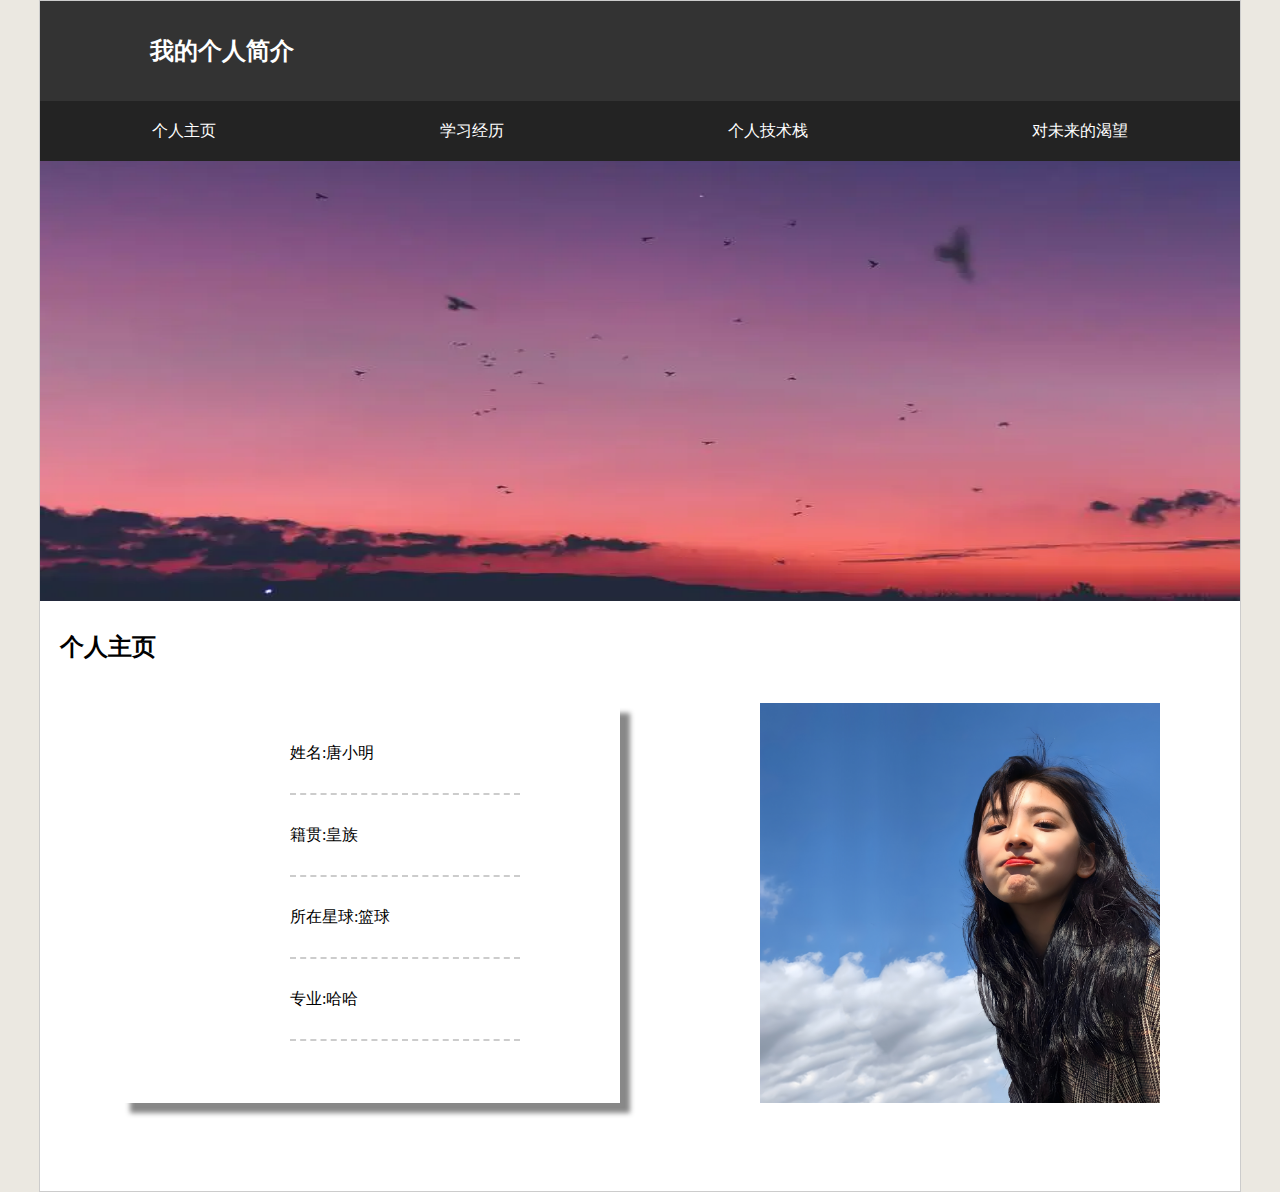
<file: index.html>
<!DOCTYPE html>
<html lang="en">

<head>
    <meta charset="UTF-8">
    <meta http-equiv="X-UA-Compatible" content="IE=edge">
    <meta name="viewport" content="width=device-width, initial-scale=1.0">
    <title>Document</title>
    <link rel="stylesheet" href="css/head.css">
</head>
<style>
    .img1 {
        width: 1200px;
        height: 500px;
        background-image: url(image/bg.png);
        background-size:100% 100%;
        
    }

    .data {
        padding-top: 10px;
        width: 1200px;
        height: 580px;
        background-color: #fff;
    }

    .h2{
        padding: 20px;
    }

    .left-box {
        float: left;
        width: 500px;
        height: 400px;
        margin: 20px 0px 0px 80px;
        /*左边盒子的背景图片 暂时无*/
        /* background-image: url(img/index-a2.jpg); */
        overflow: hidden;
        background-size: 100% 100%;
        box-shadow: 10px 10px 5px #888888;

    }



    .left-box li {
        list-style-type: none;
        width: 230px;
        line-height: 80px;
        border-bottom: 2px #ccc dashed;

    }

    .introduce {
        width: 250px;
        float: right;
        padding-top: 10px;
        margin-right: 80px;
    }

    .right-box {
        width: 400px;
        height: 400px;
        margin-right: 80px;
        margin-top: 20px;
        float: right;
        overflow: hidden;
    }

    .right-box img {
        height: 100%;
    }
</style>

<body>
    <div class="container">
        <div class="top_head">
           <h2>我的个人简介</h2>
        </div>
        <div class="top_nav">
            <ul>
                <li><a href="index.html">个人主页</a></li>
                <li><a href="./html/study.html">学习经历</a></li>
                <li><a href="./html/technology.html">个人技术栈</a></li>
                <li><a href="./html/future.html">对未来的渴望</a></li>
            </ul>
        </div>
        <!-- <div id = top_nav1></div> -->
        <!-- 主图片-->
        <div class="img1"></div>

        <!-- 个人经历 -->
        <div class="data">
            <h2 class="h2">个人主页</h2>
            <div class="left-box">
                <div class="introduce">
                    <ul>
                        <li>姓名:唐小明</li>
                        <li>籍贯:皇族</li>
                        <li>所在星球:篮球</li>
                        <li>专业:哈哈</li>
                    </ul>
                </div>

            </div>
            <div class="right-box">
                <img src="image/清新百合.jpg" alt="">
            </div>
        </div>

    </div>

</body>

</html>
</file>
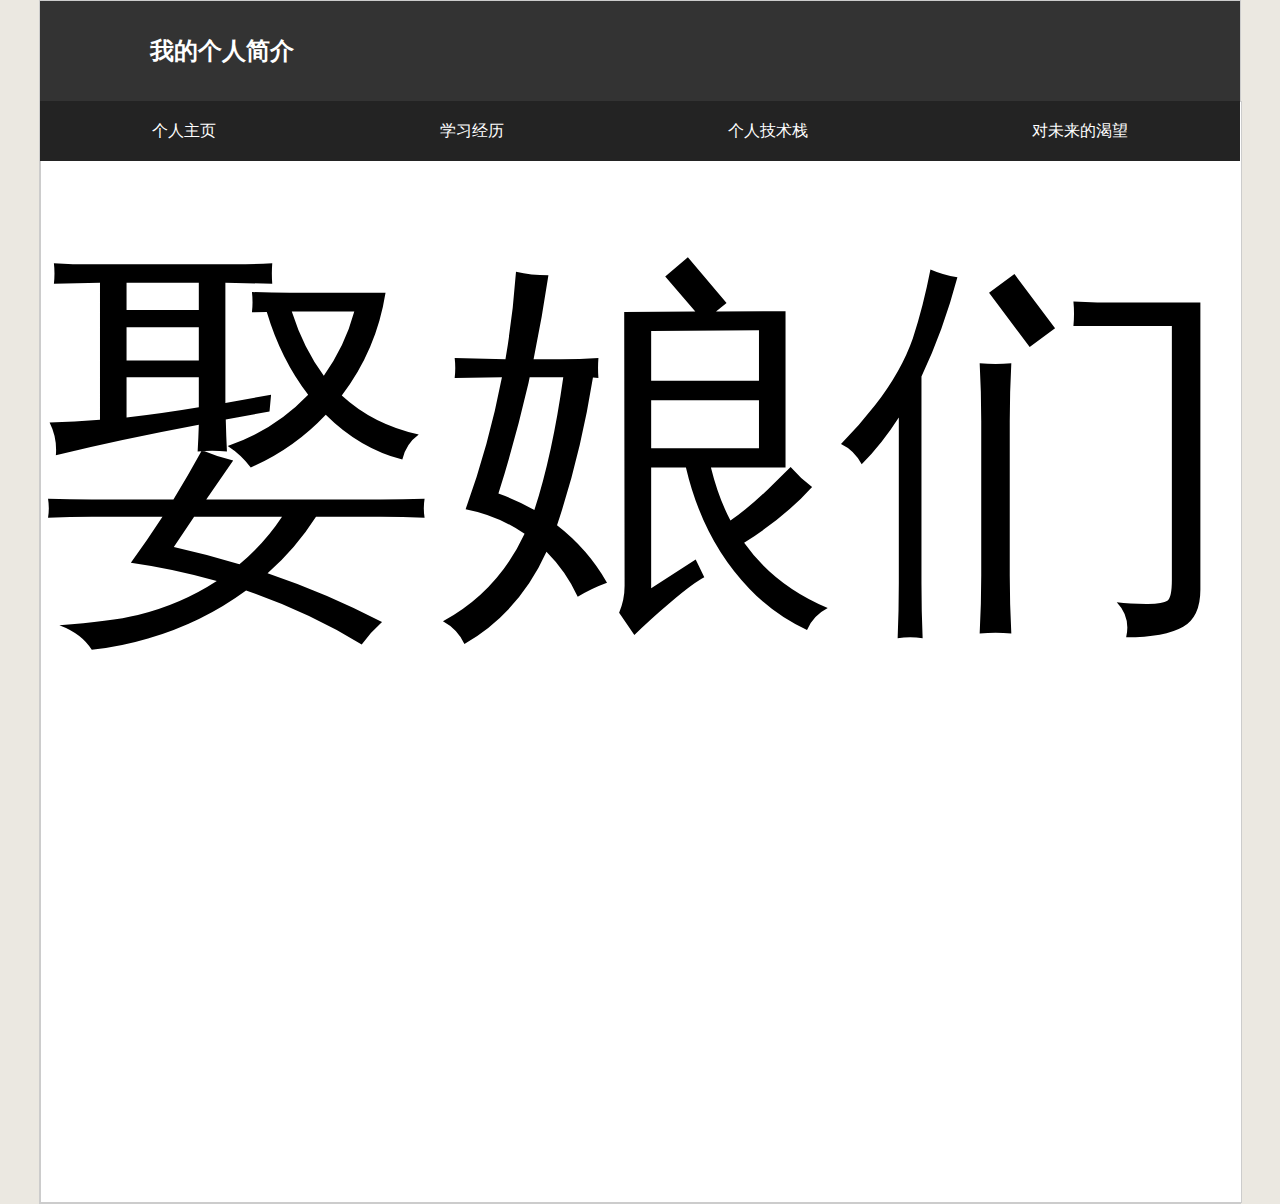
<file: html/future.html>
<!DOCTYPE html>
<html lang="en">

<head>
    <meta charset="UTF-8">
    <meta http-equiv="X-UA-Compatible" content="IE=edge">
    <meta name="viewport" content="width=device-width, initial-scale=1.0">
    <title>Document</title>
    <link rel="stylesheet" href="../css/head.css">
    <style>
        .wife {
          
            width: 1200px;
            height: 1100px;
            border: 1px #ccc solid;
            font-size: 14px;
            font-family: "微软雅黑";
            background-color: #FFFFFF;
        }
        .desire{
          text-align: center;
            padding-top: 80px;
            font-size: 400px;
        }
    </style>
</head>

<body>
    <div class="container">
        <div class="top_head">
            <h2>我的个人简介</h2>
        </div>
        <!-- 导航栏 -->
        <div class="top_nav">
            <ul>
                <li><a href="../index.html">个人主页</a></li>
                <li><a href="../html/study.html">学习经历</a></li>
                <li><a href="../html/technology.html">个人技术栈</a></li>
                <li><a href="../html/future.html">对未来的渴望</a></li>
            </ul>
        </div>
        <div class="wife">
            <div class="desire">
                娶娘们
            </div>
        </div>
    </div>
</body>

</html>
</file>
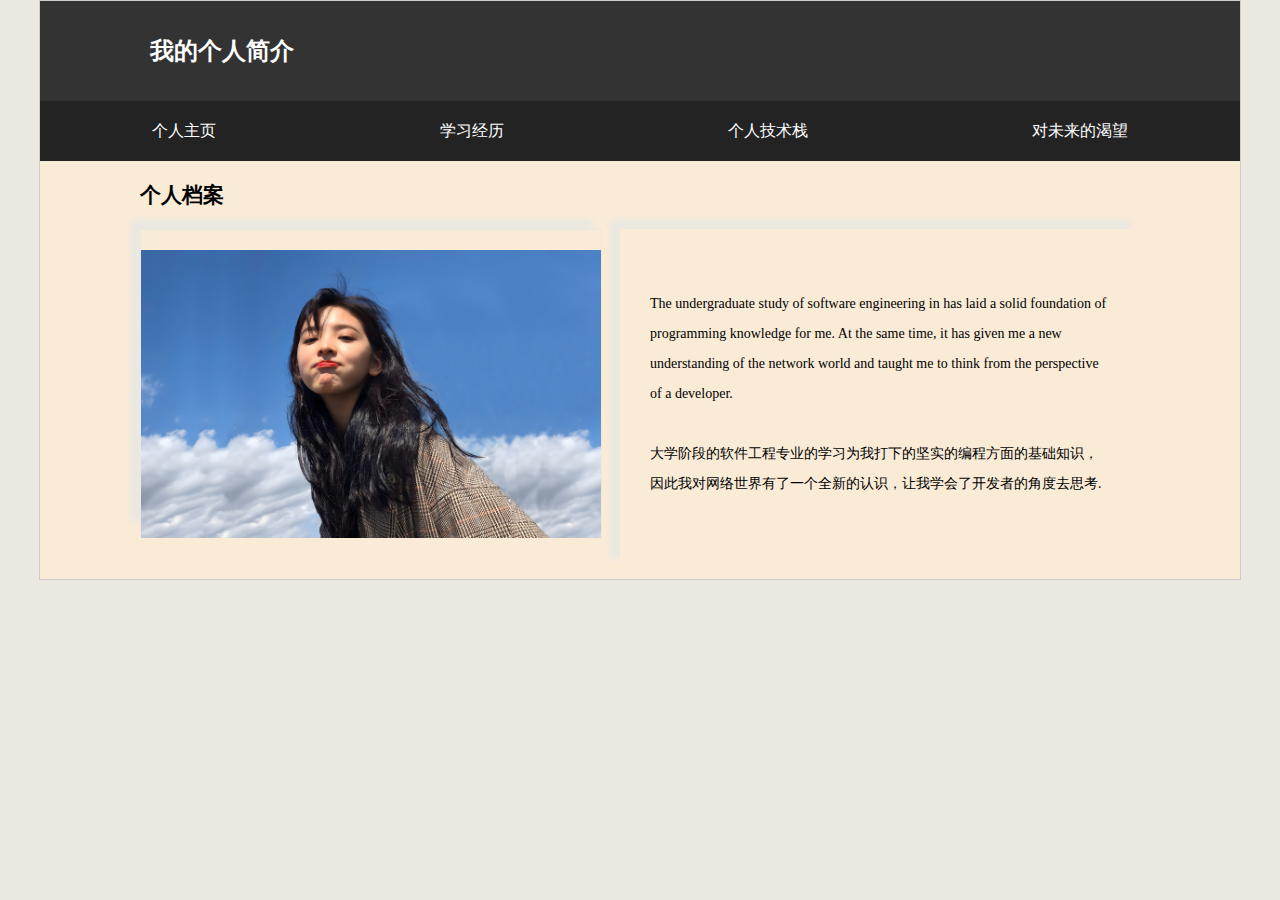
<file: html/study.html>
<!DOCTYPE html>
<html lang="en">

<head>
    <meta charset="UTF-8">
    <meta http-equiv="X-UA-Compatible" content="IE=edge">
    <meta name="viewport" content="width=device-width, initial-scale=1.0">
    <title>Document</title>
    <link rel="stylesheet" href="../css/head.css">
</head>
<style>
    .box {
        width: 1200px;
        background-color: antiquewhite;
        /* 暂无 */
        /* background-image: url(../img/b2.jpg); */
        background-size: 100% 100%;
        font-size: 14px;
        font-family: "微软雅黑";

    }

    .h2 {
        margin-top: 20px;
        padding: 60px 100px 20px 100px ;
       
    }

    .box1 {
        width: 1000px;
        height: 350px;
        margin: 0px auto;
    }

    .left-box {
        width: 460px;
        height: 300px;
        float: left;
        /* padding-top: 30px; */
        box-shadow: -10px -10px 5px #ebe8e1;
        border: 1px solid #ebe8e1;

    }

    .left-box img {
        margin: 20px 0;
        width: 100%;
    }

    .left-box:hover {
        box-shadow: -10px -10px 5px #ccc;
    }

    .right-box{
        width: 460px;
        height: 280px;
        float: right;
        padding: 30px;
        box-shadow: -10px -10px 5px #ebe8e1;
    }
    .right-box:hover{
        box-shadow: -10px -10px 5px #ccc;
    }

    .p1{
				padding-top: 30px;
				line-height: 30px;
			}
</style>

<body>

    <div class="container">
        <div class="top_head">
            <h2>我的个人简介</h2>
        </div>
        <!-- 导航栏 -->
        <div class="top_nav">
            <ul>
                <li><a href="../index.html">个人主页</a></li>
                <li><a href="../html/study.html">学习经历</a></li>
                <li><a href="../html/technology.html">个人技术栈</a></li>
                <li><a href="../html/future.html">对未来的渴望</a></li>
            </ul>
        </div>

        <div class="box">
            <h2 class="h2">个人档案</h2>
            <div class="box1">
                <div class="left-box">
                    <img src="../image/清新百合.jpg" alt="">
                </div>
                <div class="right-box">
                    <p class="p1">The undergraduate study of software engineering in has laid a solid foundation of programming knowledge for me. At the same time, it has given me a new understanding of the network world and taught me to think from the perspective of a developer.</p>
                	<p class="p1">大学阶段的软件工程专业的学习为我打下的坚实的编程方面的基础知识，因此我对网络世界有了一个全新的认识，让我学会了开发者的角度去思考.</p>                </div>
            </div>
        </div>
    </div>

</body>

</html>
</file>
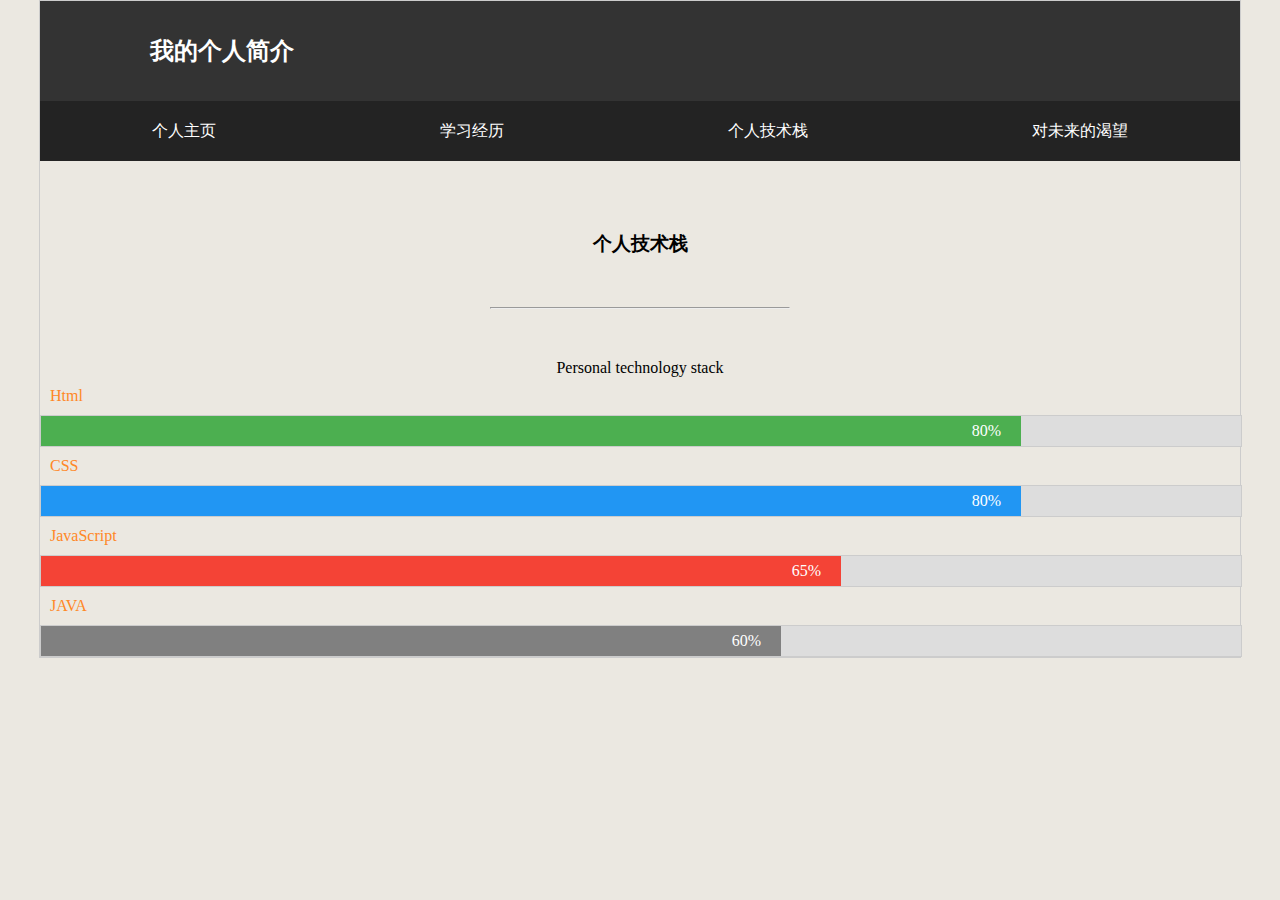
<file: html/technology.html>
<!DOCTYPE html>
<html lang="en">

<head>
    <meta charset="UTF-8">
    <meta http-equiv="X-UA-Compatible" content="IE=edge">
    <meta name="viewport" content="width=device-width, initial-scale=1.0">
    <title>Document</title>
    <link rel="stylesheet" href="../css/head.css">
    <style>
        .center {

            padding-top: 80px;
            text-align: center;
        }

        .center-top {
            width: 300px;
            margin: 0px auto 50px;
        }

        h3 {
            text-align: center;
            padding: 50px 0px;
        }

        .center-main {}

        .skills {
            text-align: right;
            padding-right: 20px;
            line-height: 30px;
            color: white;
        }

        .center-main>.container {
            width: 100%;
            background-color: #ddd;
        }

        .center-main p {
            color: #ff8726;
            padding: 10px;
        }

        .html {
            width: 80%;
            background-color: #4CAF50;
        }

        .css {
            width: 80%;
            background-color: #2196F3;
        }

        .js {
            width: 65%;
            background-color: #f44336;
        }

        .php {
            width: 60%;
            background-color: #808080;
        }
    </style>
</head>

<body>
    <div class="container">
        <div class="top_head">
            <h2>我的个人简介</h2>
        </div>
        <!-- 导航栏 -->
        <div class="top_nav">
            <ul>
                <li><a href="../index.html">个人主页</a></li>
                <li><a href="../html/study.html">学习经历</a></li>
                <li><a href="../html/technology.html">个人技术栈</a></li>
                <li><a href="../html/future.html">对未来的渴望</a></li>
            </ul>
        </div>
        <div class="center">
            <div class="center-top">
                <h3 class="h3">个人技术栈</h3>
                <hr />
            </div>
            Personal technology stack
        </div>
        <div class="center-main">
            <p>Html</p>
            <div class="container">
                <div class="skills html">80%</div>
            </div>
            <p>CSS</p>
            <div class="container">
                <div class="skills css">80%</div>
            </div>

            <p>JavaScript</p>
            <div class="container">
                <div class="skills js">65%</div>
            </div>

            <p>JAVA</p>
            <div class="container">
                <div class="skills php">60%</div>
            </div>
        </div>
    </div>
    </div>
</body>

</html>
</file>
<file: css/head.css>
body{
    background-color: #ebe8e1;
}

*{
    padding: 0;
    margin: 0;
}

.container{
    width: 1200px;
    margin: 0 auto;
    border: 1px solid #ccc;

}



/*头部样式*/

.top_head{
    background-color: #333333;
    height: 100px;
    color: white;
    line-height: 100px;
    padding-left: 110px;
}

.top_nav{
   width: 1200px;
   margin: 0px auto;
   height: 150px;
   position: absolute;
   z-index: 999;
}

.top_nav ul {
    list-style:  none;
}

.top_nav>ul>li{
    padding: 0 112px;
    background-color: #232323;
    line-height: 60px;
    float: left;
    margin: 0px;
}

.top_nav>ul>li:hover{
    color: #fff;
    border-bottom: 5px solid #ff8726;
}

.top_nav a{
    text-decoration: none;
   
    color: #fff;
}

.top_nav a:hover{
    color: #ff8726;
}

/* .top_nav1{
    height: 60px;
    background-color: #232323;
    默认定位 
    position: static;
} */
</file>
